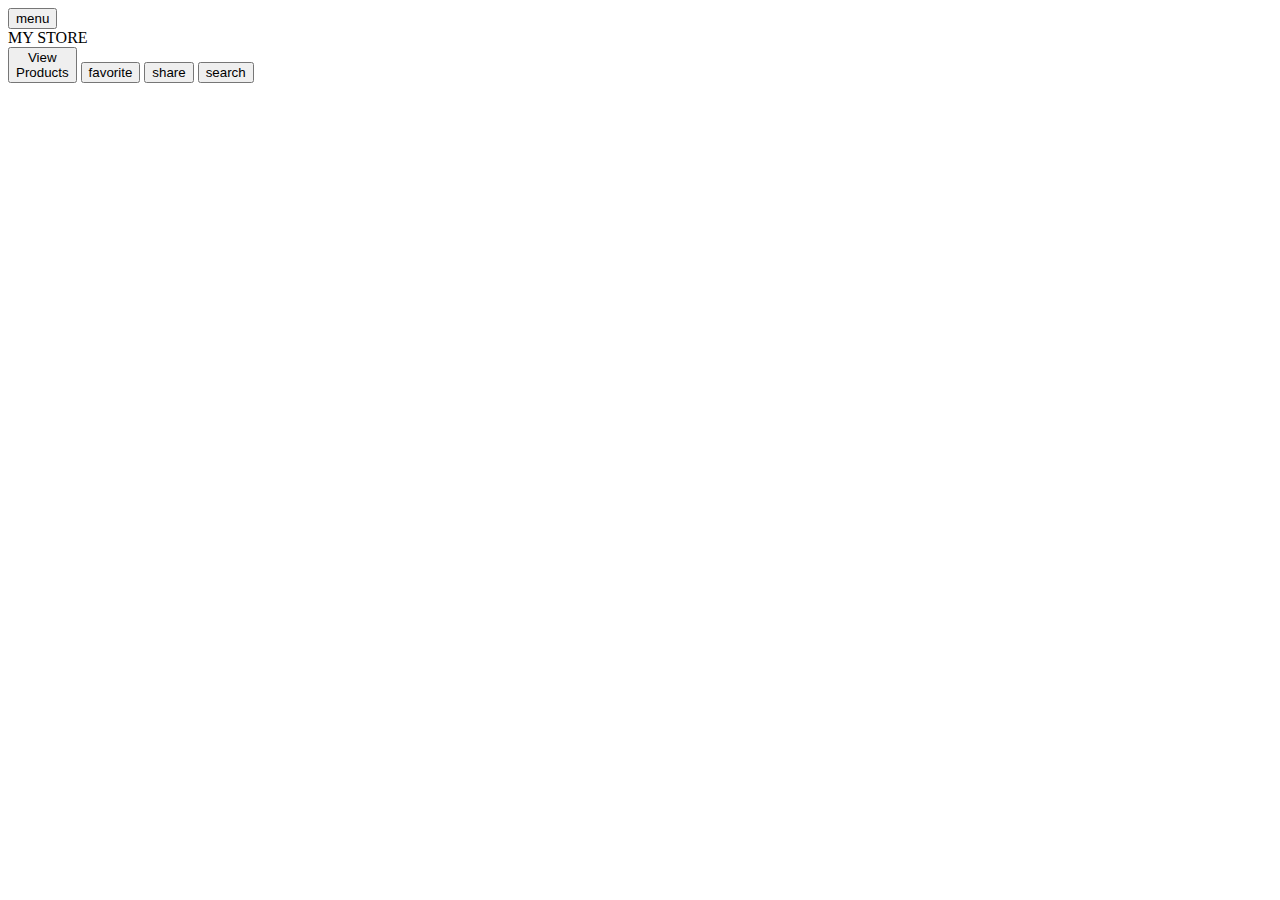
<file: src/app/app.component.html>
<head>
  <title>My Store</title>
  <link
    href="https://fonts.googleapis.com/icon?family=Material+Icons"
    rel="stylesheet"
  />
</head>
<body>
  <nav class="header">
    <mat-toolbar class="bar">
      <button mat-icon-button class="menu-icon">
        <mat-icon>menu</mat-icon>
      </button>

      <div class="box"><span class="text">MY STORE</span></div>
      <span class="sample"></span>
      <button class="product-link" (click)="onButtonClicked()">
        View<br />
        Products
      </button>
      <button mat-icon-button class="favorite-icon">
        <mat-icon>favorite</mat-icon>
      </button>
      <button mat-icon-button class="share-icon">
        <mat-icon>share</mat-icon>
      </button>
      <button mat-icon-button class="search-icon">
        <mat-icon>search</mat-icon>
      </button>
    </mat-toolbar>
  </nav>
  <router-outlet></router-outlet>
</body>
</file>
